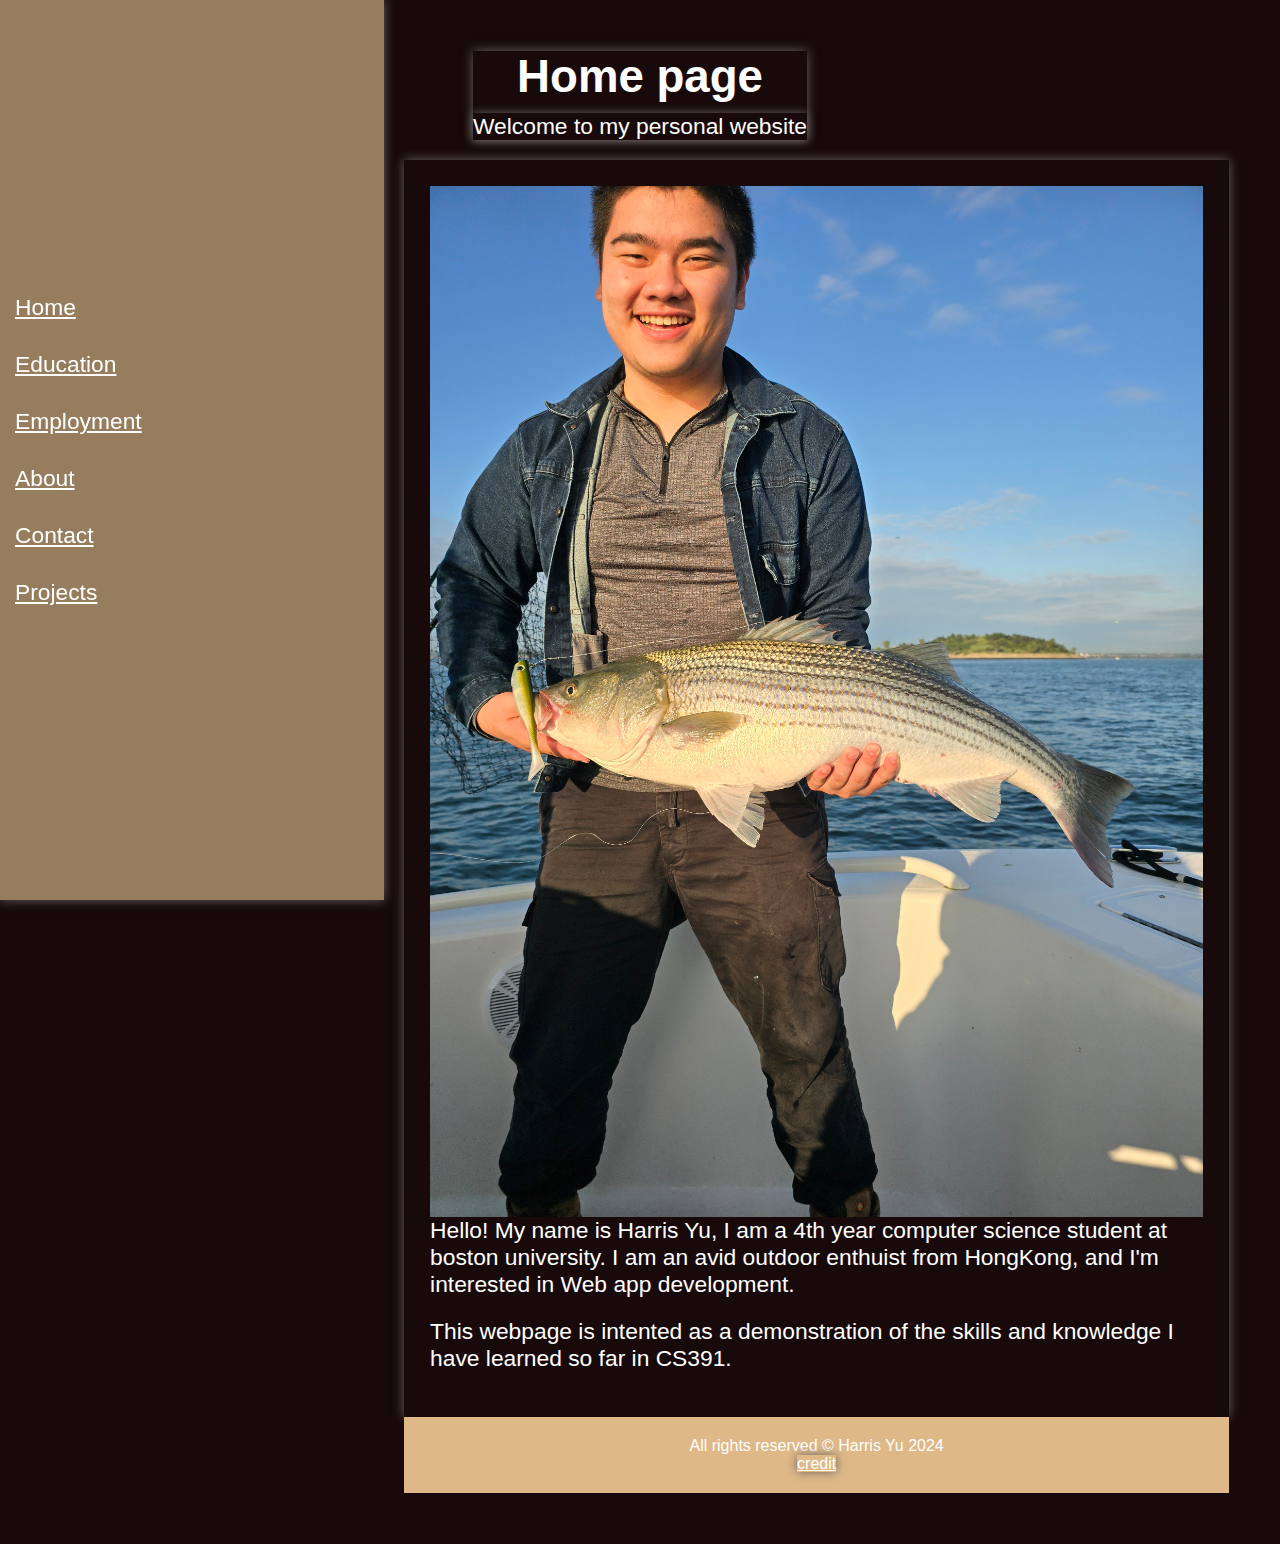
<file: index.html>
<!DOCTYPE html>
<html lang = "en">
    <head>
        <meta charset="UTF-8">
        <title>Harris Yu's personal page</title>
        <link rel="stylesheet" href="style.css">
    </head>
    <body>
        <header>
            <h1>Home page</h1>
            <p>Welcome to my personal website</p>
        </header>
        <nav>
            <ul>
                <li><a href="index.html">Home</a></li>
                <li><a href="education.html">Education</a></li>
                <li><a href="employment.html">Employment</a></li>
                <li><a href="about.html">About</a></li>
                <li><a href="contact.html">Contact</a></li>
                <li><a href="project.html">Projects</a></li>
            </ul>
        </nav>
        <main>
            <img id = "mainpic" src="asset/me.jpg" alt="Me holding a fish" size ="400px" >
            <p>Hello! My name is Harris Yu, I am a 4th year computer science student at boston university. I am an avid outdoor enthuist from HongKong, and I'm interested in Web app development.</p>
            <p>This webpage is intented as a demonstration of the skills and knowledge I have learned so far in CS391. </p>

        </main>
        <footer>
            All rights reserved &copy; Harris Yu 2024
            <br>
            <a href="https://www.amazon.com">credit</a>

        </footer>

        
    </body>
</html>
</file>
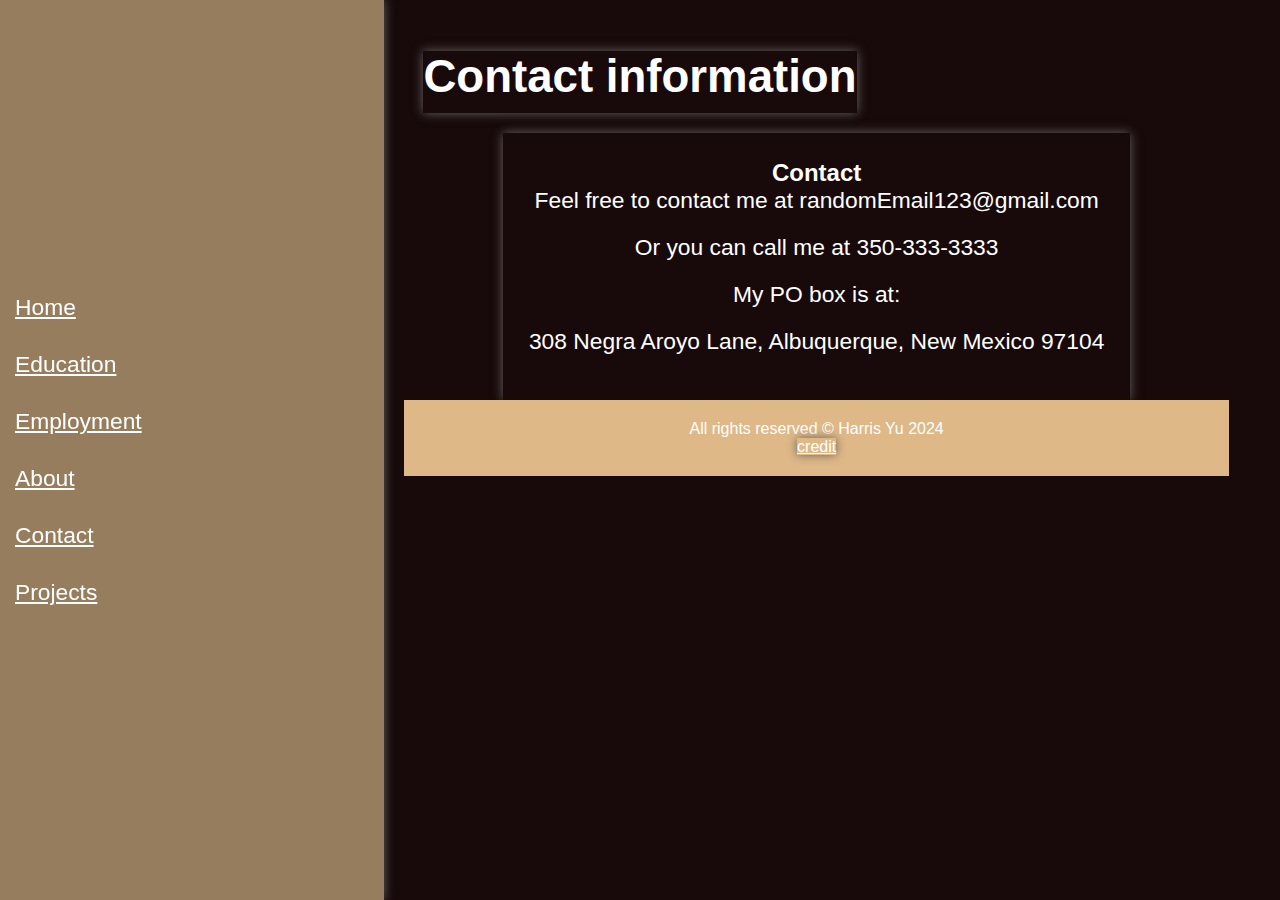
<file: contact.html>
<!DOCTYPE html>
<html lang = "en">
    <head>
        <meta charset="UTF-8">
        <title>Contact</title>
        <link rel="stylesheet" href="style.css">
    </head>
    <body>
        <header>
            <h1>Contact information</h1>

        </header>
        <nav id = "navigation">
            <ul>
                <li><a href="index.html">Home</a></li>
                <li><a href="education.html">Education</a></li>
                <li><a href="employment.html">Employment</a></li>
                <li><a href="about.html">About</a></li>
                <li><a href="contact.html">Contact</a></li>
                <li><a href="project.html">Projects</a></li>
            </ul>
        </nav>
        <main>
            <h2>Contact</h2>
            <p>Feel free to contact me at randomEmail123@gmail.com</p>
            <p>Or you can call me at 350-333-3333</p>
            <p>My PO box is at:</p>
            <p>308 Negra Aroyo Lane, Albuquerque, New Mexico 97104</p>
        </main>
        <footer>
            All rights reserved &copy; Harris Yu 2024
            <br>
            <a href="https://www.amazon.com">credit</a>

        </footer>

        
    </body>
</html>
</file>
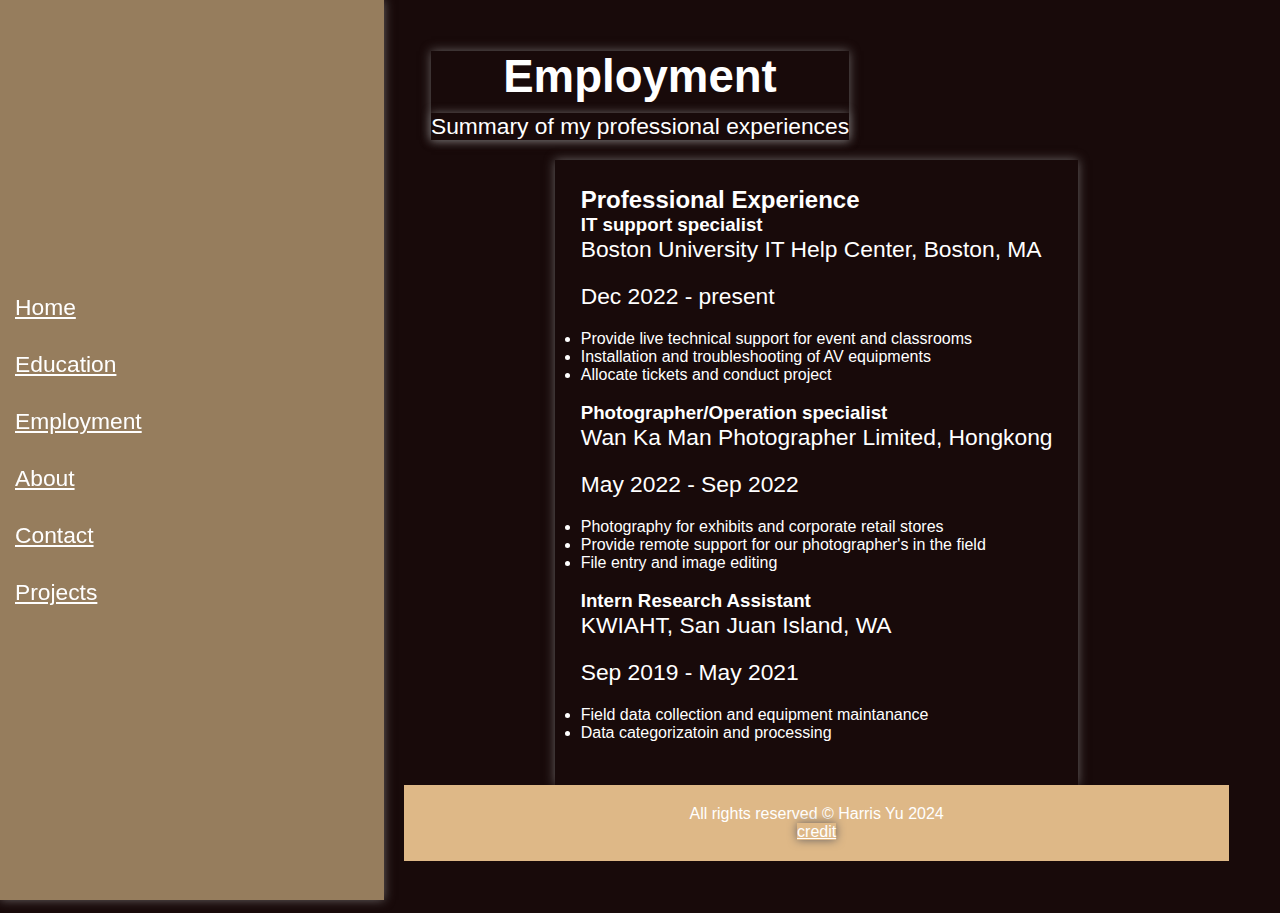
<file: employment.html>
<!DOCTYPE html>
<html lang = "en">
    <head>
        <meta charset="UTF-8">
        <title>Employment</title>
        <link rel="stylesheet" href="style.css">
    </head>
    <body>
        <header>
            <h1>Employment</h1>
            <p>Summary of my professional experiences</p>
        </header>
        <nav id = "navigation">
            <ul>
                <li><a href="index.html">Home</a></li>
                <li><a href="education.html">Education</a></li>
                <li><a href="employment.html">Employment</a></li>
                <li><a href="about.html">About</a></li>
                <li><a href="contact.html">Contact</a></li>
                <li><a href="project.html">Projects</a></li>
            </ul>
            <br>
        </nav>
        <main>
            <div id="jobs">
                <h2>Professional Experience</h2>
                
                <div class="job">
                    <h3>IT support specialist</h3>
                    <p>Boston University IT Help Center, Boston, MA</p>
                    <p>Dec 2022 - present</p>
                    <ul>
                        <li>Provide live technical support for event and classrooms</li>
                        <li>Installation and troubleshooting of AV equipments</li>
                        <li>Allocate tickets and conduct project </li>
                    </ul>
                    <br>
                </div>
                
                <div class="job">
                    <h3>Photographer/Operation specialist</h3>
                    <p>Wan Ka Man Photographer Limited, Hongkong</p>
                    <p>May 2022 - Sep 2022</p>
                    <ul>
                        <li>Photography for exhibits and corporate retail stores </li>
                        <li>Provide remote support for our photographer's in the field</li>
                        <li>File entry and image editing</li>
                    </ul>
                    <br>
                </div>
                <div class="job"></div>
                    <h3>Intern Research Assistant</h3>
                    <p>KWIAHT, San Juan Island, WA</p>
                    <p>Sep 2019 - May 2021</p>
                    <ul>
                        <li>Field data collection and equipment maintanance </li>
                        <li>Data categorizatoin and processing</li>
                    </ul>
                    <br>
                </div>
            </div>
        </main>
        <footer>
            All rights reserved &copy; Harris Yu 2024
            <br>
            <a href="https://www.amazon.com">credit</a>

        </footer>

        
    </body>
</html>
</file>
<file: style.css>
* {/* Global failsafe */
    margin: 0;
    padding: 0;
    box-sizing: border-box;
    font-family: Arial, sans-serif;
}

body{
    background-color: #180a0a; /* Dark mode color */
    color: #ffffff; /* Dark mode font color */
    margin: 2vw;
    padding: 2vw;
    display: flex;
    flex-direction: column;
    align-items: center;
}
header{
    text-align: center;
    margin-bottom: 20px; 
    box-shadow: #696363 0 0 10px;
}
header p{
    text-align: center;
    font-size: calc(10px + 1vw);
    box-shadow: #696363 0 0 10px;
}

header h1{
    font-size: calc(20px + 2vw);
    margin-bottom: 10px;
}
img{
    max-width: 400px;
    align-content: center;
    max-width: 100%; /* Fill the entire body with the image */
}
nav{
    width: 30%;
    background-color: rgb(150, 125, 93);
    box-shadow: #696363 0 0 10px;
}

#jobs{
    align-content: center;
}
#calculator{
    align-content: center;
    width: 100%;
    padding: 2vw;
    font-size: calc(10px + 1vw);


}
#buttons{
    display: flex;
    flex-direction: row;
    
}

#buttons button{
    margin: 5px;
    padding: 10px;
    font-size: calc(10px + 1vw);
    background-color: #ffffff;
    color: #000000;
    border: none;
    border-radius: 5px;
    cursor: pointer;
}
    
nav ul{
    list-style-type: none;
    display: flex;
    flex-direction: row;
    flex-wrap: wrap; /* This prevent the text from poking out of the nav menu */
}
nav li{
    margin: 5px;
}

nav a{
    display: block;
    padding: 10px;
    color: #ffffff;
    font-size: calc(10px + 1vw);
}


main{
    display: flex;
    flex-direction: column;
    align-items: center;
    max-width: 750px;
    padding: 2vw; 
    box-shadow: #696363 0 0 10px;
}

main p{
    font-size: calc(10px + 1vw);
    margin-bottom: 20px;
}



footer{
    text-align: center;
    font-size: calc(10x + 1vw);
    padding: 20px;
    background-color: burlywood;
    color: #ffffff;
    width: 100%;
}

footer a{
    color: #ffffff;
    box-shadow: #696363 0 0 10px;
}



@media (min-width: 750px) {
    nav {
        position: fixed; 
        top: 0; /* To fill the missing part at top of the nav menu */
        left: 0;
        height: 100%;
        width: 30%;
        display: flex;
        align-items: center;
    }

    nav ul {
        flex-direction: column;
    }

    main, footer {
        margin-left: 30%;
        max-width: 70%;
    }
}
@media (max-width: 750px){
    nav {
        position: static;
        width: 100%;
    }

    nav ul {
        flex-direction: row;
    }

    main {
        margin-left: 0;
        max-width: 100%;
    }

    footer {
        width: 100%;
    }
}
</file>
